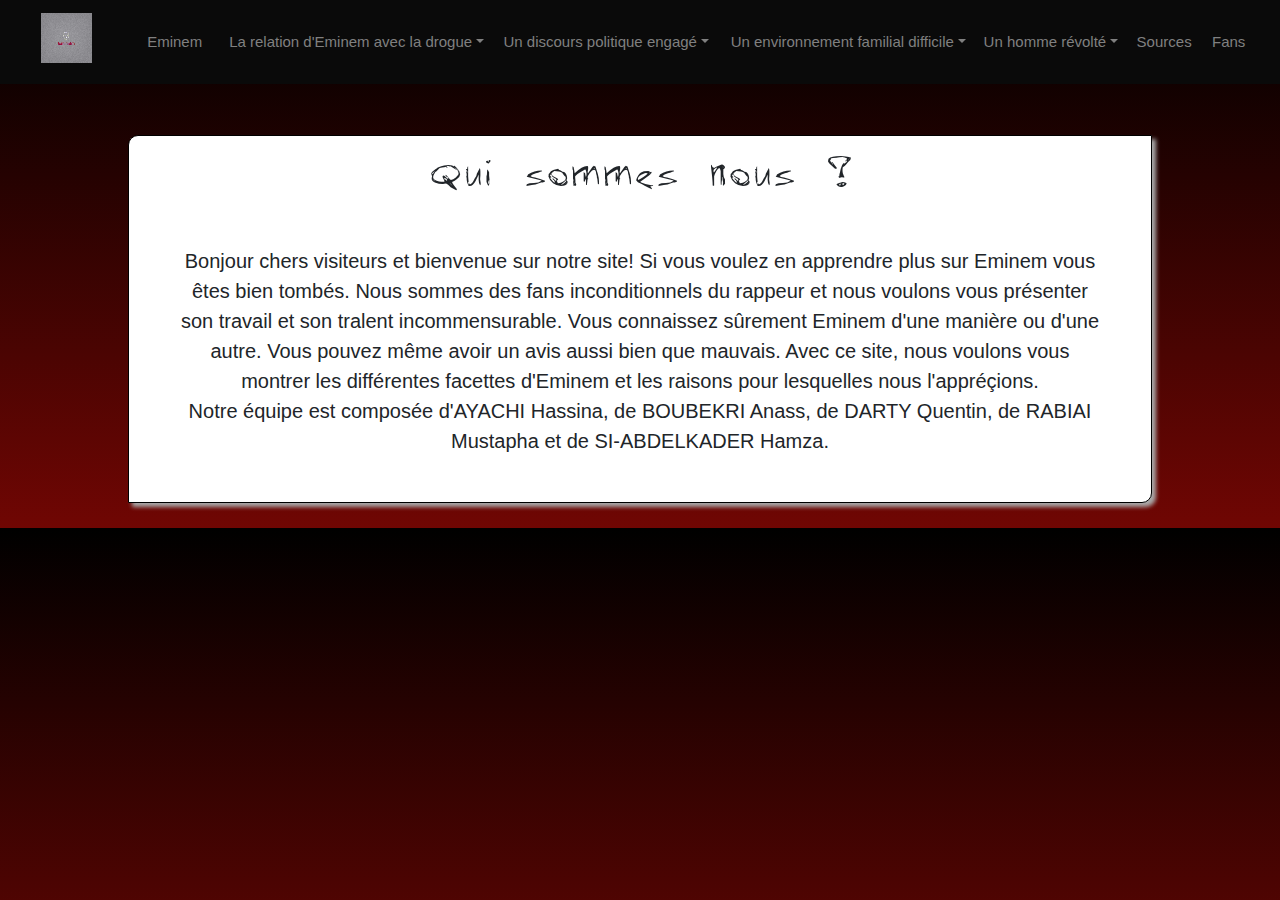
<file: Eminem/Nous.html>
<!DOCTYPE html>
<html lang="fr">
<head>
    <title>EMINEM</title>
    <meta http-equiv="Content-Type" content="text/html; charset=utf-8"/>
    <!-- BOOTSTRAP -->
    <link rel="stylesheet" href="https://stackpath.bootstrapcdn.com/bootstrap/4.4.1/css/bootstrap.min.css" integrity="sha384-Vkoo8x4CGsO3+Hhxv8T/Q5PaXtkKtu6ug5TOeNV6gBiFeWPGFN9MuhOf23Q9Ifjh" crossorigin="anonymous">
    <!-- CSS -->
  <link rel="stylesheet" type="text/css" href="./styleCSS/eminem.css" />
</head>

<body>
<!-- haut de page -->
  <header>
    <!-- barre de navigation -->
    <nav class="navbar navbar-expand-lg navbar-light bg-light">
    <!-- logo -->
    <a class="navbar-brand" href="../index.html">
      <video src="./images/giflogo.mp4" width="100" height="50"></video>
    </a>
    <button class="navbar-toggler" type="button" data-toggle="collapse" data-target="#navbarSupportedContent" aria-controls="navbarSupportedContent" aria-expanded="false" aria-label="Toggle navigation">
      <span class="navbar-toggler-icon"></span>
      </button>
    <div class="collapse navbar-collapse" id="navbarSupportedContent">
      <ul class="navbar-nav mr-auto "> 

            <!-- menu biographie -->
            <li class="nav-item">
            <a class="nav-link " href="../index.html" title="Voir qui est Eminem ?">Eminem<span class="sr-only">(current)</span></a>
            </li>

            <!-- menu deroulant drogue -->
            <li class="nav-item dropdown">
              <a class="nav-link dropdown-toggle" href="Drogue.html" id="navbarDropdown" role="button" data-toggle="dropdown" aria-haspopup="true" aria-expanded="false" title="Voir la relation d'Eminem avec la drogue">La relation d'Eminem avec la drogue</a>
              <div class="dropdown-menu" aria-labelledby="navbarDropdown">
              <a class="dropdown-item" href="Drogue.html#UTI">Under The Influence</a>
              <a class="dropdown-item" href="Drogue.html#NA">Not Afraid</a></div>

            <!-- menu deroulant Présidents -->
            <li class="nav-item dropdown">
              <a class="nav-link dropdown-toggle" href="Engage.html" id="navbarDropdown" role="button" data-toggle="dropdown" aria-haspopup="true" aria-expanded="false" title="Voir l'engagement d'Eminem">Un discours politique engagé</a>
              <div class="dropdown-menu" aria-labelledby="navbarDropdown">
              <a class="dropdown-item" href="Engage.html#M">Mosh</a>
              <a class="dropdown-item" href="Engage.html#TS">The Storm</a></div>

            <!-- menu deroulant MOM -->
            <li class="nav-item dropdown">
              <a class="nav-link dropdown-toggle" href="Famille.html" id="navbarDropdown" role="button" data-toggle="dropdown" aria-haspopup="true" aria-expanded="false" title="Voir l'environnement familial d'Eminem">Un environnement familial difficile</a>
              <div class="dropdown-menu" aria-labelledby="navbarDropdown">
              <a class="dropdown-item" href="Famille.html#COMC">Cleaning Out My Closet</a>
              <a class="dropdown-item" href="Famille.html#MOM">My Mom</a></div>

            <!-- menu deroulant revolte -->
            <li class="nav-item dropdown">
              <a class="nav-link dropdown-toggle" href="Révolte.html" id="navbarDropdown" role="button" data-toggle="dropdown" aria-haspopup="true" aria-expanded="false" title="Voir les révoltes d'Eminem">Un homme révolté</a>
              <div class="dropdown-menu" aria-labelledby="navbarDropdown">
              <a class="dropdown-item" href="Révolte.html#U">Untouchable</a>
              <a class="dropdown-item" href="Révolte.html#LTS">Like Toy Soldier</a></div>

            <!-- menu deroulant Sources -->
            <li class="nav-item">
            <a class="nav-link " href="Sources.html" title="Voir nos Sources">Sources<span class="sr-only">(current)</span></a>
            </li>

            <!-- menu deroulant A propos -->
            <li class="nav-item active">
            <a class="nav-link " href="Nous.html" title="Voir qui sommes nous">Fans<span class="sr-only">(current)</span></a>
            </li>

          </ul>
        </div>
  </nav>  

  </header>

<section>
  <center>
    <article class="col-md-6 col-lg-6 col-xs-12 col-sm-12">
      <h2>Qui sommes nous ?</h2>
      <p class="lead">
        Bonjour chers visiteurs et bienvenue sur notre site! Si vous voulez en apprendre plus sur Eminem vous êtes bien tombés. Nous sommes des fans inconditionnels du rappeur et nous voulons vous présenter son travail et son tralent incommensurable. Vous connaissez sûrement Eminem d'une manière ou d'une autre. Vous pouvez même avoir un avis aussi bien que mauvais. Avec ce site, nous voulons vous montrer les différentes facettes d'Eminem et les raisons pour lesquelles nous l'appréçions.<br/>
        Notre équipe est composée d'AYACHI Hassina, de BOUBEKRI Anass, de DARTY Quentin, de RABIAI Mustapha et de SI-ABDELKADER Hamza.
      </p>
    </article>
  </center>
</section>

  <!-- javascript -->
<script src="https://code.jquery.com/jquery-3.4.1.slim.min.js" integrity="sha384-J6qa4849blE2+poT4WnyKhv5vZF5SrPo0iEjwBvKU7imGFAV0wwj1yYfoRSJoZ+n" crossorigin="anonymous"></script>
<script src="https://cdn.jsdelivr.net/npm/popper.js@1.16.0/dist/umd/popper.min.js" integrity="sha384-Q6E9RHvbIyZFJoft+2mJbHaEWldlvI9IOYy5n3zV9zzTtmI3UksdQRVvoxMfooAo" crossorigin="anonymous"></script>
<script src="https://stackpath.bootstrapcdn.com/bootstrap/4.4.1/js/bootstrap.min.js" integrity="sha384-wfSDF2E50Y2D1uUdj0O3uMBJnjuUD4Ih7YwaYd1iqfktj0Uod8GCExl3Og8ifwB6" crossorigin="anonymous"></script>
</body>
</file>
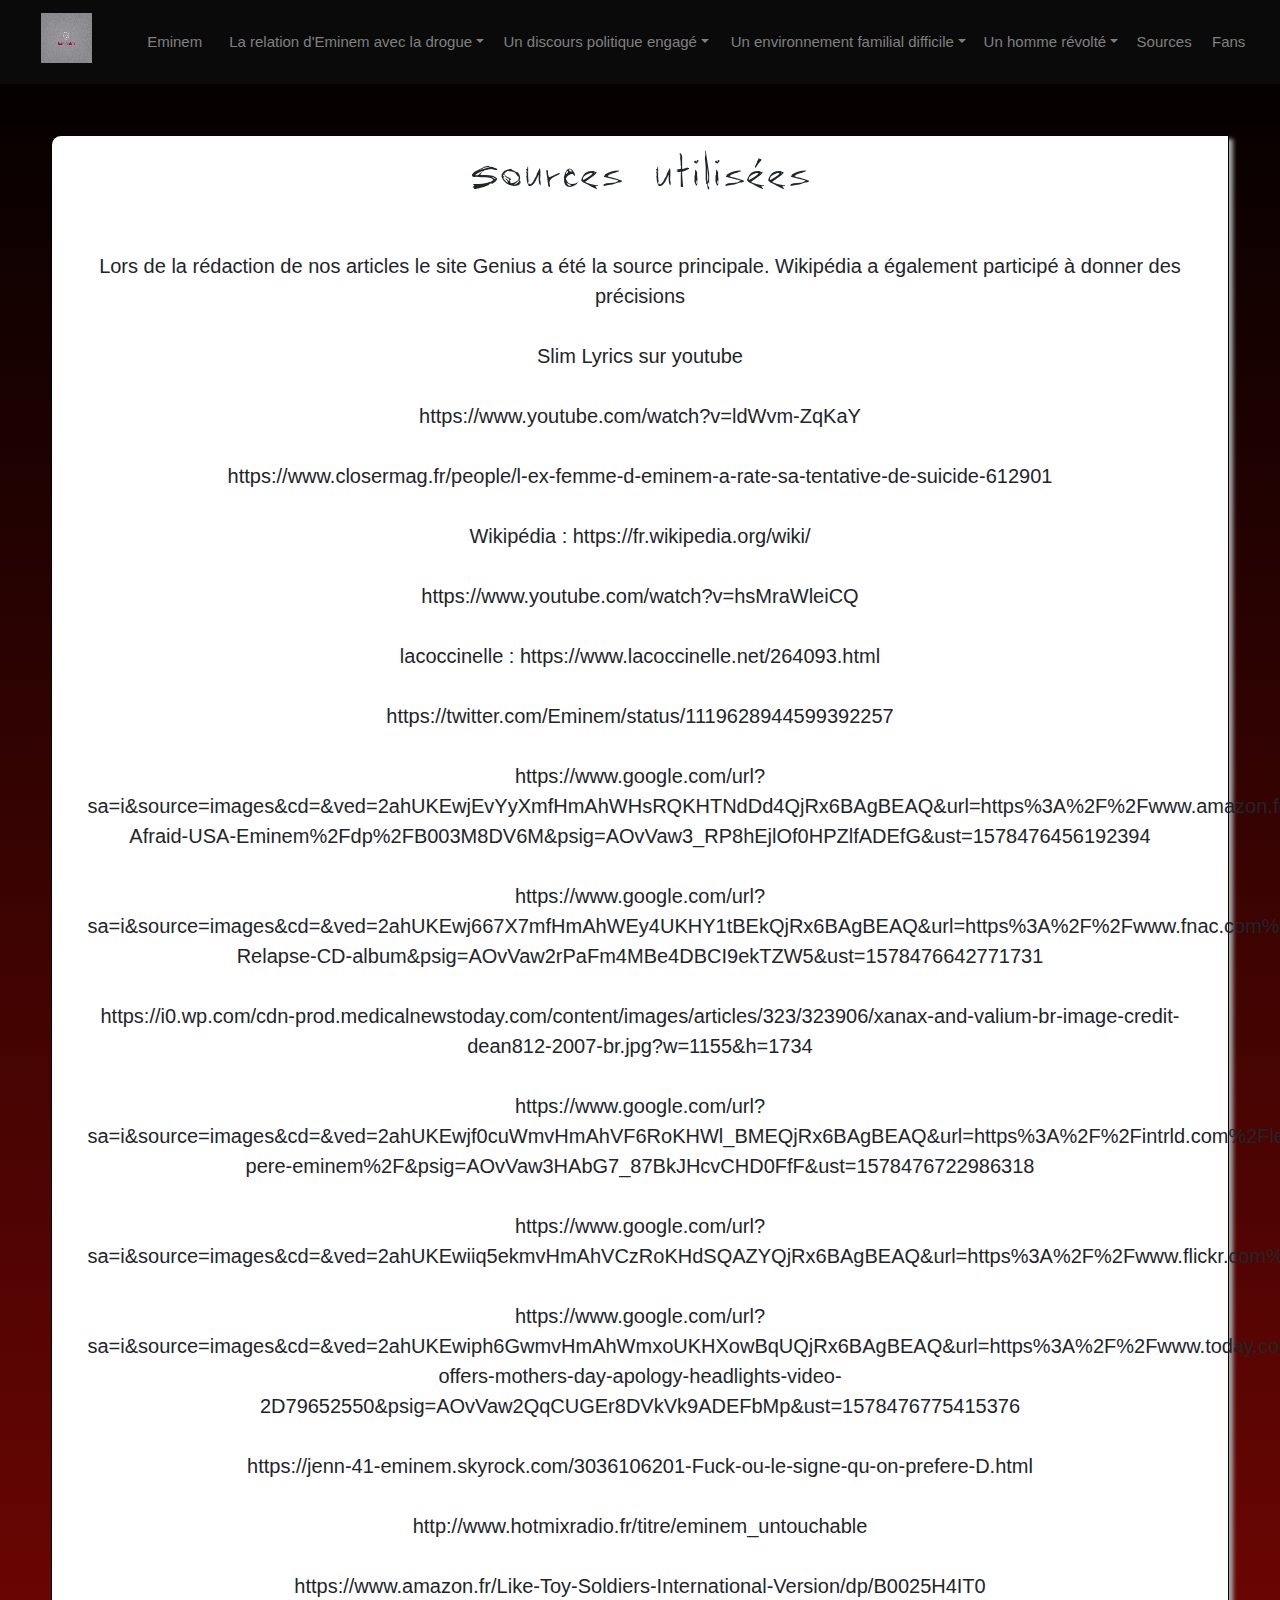
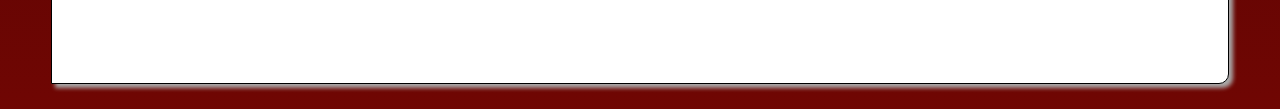
<file: Eminem/Sources.html>
<!DOCTYPE html>
<html lang="fr">
<head>
    <title>EMINEM</title>
    <meta http-equiv="Content-Type" content="text/html; charset=utf-8"/>
    <!-- BOOTSTRAP -->
    <link rel="stylesheet" href="https://stackpath.bootstrapcdn.com/bootstrap/4.4.1/css/bootstrap.min.css" integrity="sha384-Vkoo8x4CGsO3+Hhxv8T/Q5PaXtkKtu6ug5TOeNV6gBiFeWPGFN9MuhOf23Q9Ifjh" crossorigin="anonymous">
    <!-- CSS -->
  <link rel="stylesheet" type="text/css" href="./styleCSS/eminem.css" />
</head>

<body>
<!-- haut de page -->
  <header>
    <!-- barre de navigation -->
    <nav class="navbar navbar-expand-lg navbar-light bg-light">
    <!-- logo -->
    <a class="navbar-brand" href="../index.html">
      <video src="./images/giflogo.mp4" width="100" height="50"></video>
    </a>
    <button class="navbar-toggler" type="button" data-toggle="collapse" data-target="#navbarSupportedContent" aria-controls="navbarSupportedContent" aria-expanded="false" aria-label="Toggle navigation">
      <span class="navbar-toggler-icon"></span>
      </button>
    <div class="collapse navbar-collapse" id="navbarSupportedContent">
      <ul class="navbar-nav mr-auto "> 

            <!-- menu biographie -->
            <li class="nav-item">
            <a class="nav-link " href="../index.html" title="Voir qui est Eminem ?">Eminem<span class="sr-only">(current)</span></a>
            </li>

            <!-- menu deroulant drogue -->
            <li class="nav-item dropdown">
              <a class="nav-link dropdown-toggle" href="Drogue.html" id="navbarDropdown" role="button" data-toggle="dropdown" aria-haspopup="true" aria-expanded="false" title="Voir la relation d'Eminem avec la drogue">La relation d'Eminem avec la drogue</a>
              <div class="dropdown-menu" aria-labelledby="navbarDropdown">
              <a class="dropdown-item" href="Drogue.html#UTI">Under The Influence</a>
              <a class="dropdown-item" href="Drogue.html#NA">Not Afraid</a></div>

            <!-- menu deroulant Présidents -->
            <li class="nav-item dropdown">
              <a class="nav-link dropdown-toggle" href="Engage.html" id="navbarDropdown" role="button" data-toggle="dropdown" aria-haspopup="true" aria-expanded="false" title="Voir l'engagement d'Eminem">Un discours politique engagé</a>
              <div class="dropdown-menu" aria-labelledby="navbarDropdown">
              <a class="dropdown-item" href="Engage.html#M">Mosh</a>
              <a class="dropdown-item" href="Engage.html#TS">The Storm</a></div>

            <!-- menu deroulant MOM -->
            <li class="nav-item dropdown">
              <a class="nav-link dropdown-toggle" href="Famille.html" id="navbarDropdown" role="button" data-toggle="dropdown" aria-haspopup="true" aria-expanded="false" title="Voir l'environnement familial d'Eminem">Un environnement familial difficile</a>
              <div class="dropdown-menu" aria-labelledby="navbarDropdown">
              <a class="dropdown-item" href="Famille.html#COMC">Cleaning Out My Closet</a>
              <a class="dropdown-item" href="Famille.html#MOM">My Mom</a></div>

            <!-- menu deroulant revolte -->
            <li class="nav-item dropdown">
              <a class="nav-link dropdown-toggle" href="Révolte.html" id="navbarDropdown" role="button" data-toggle="dropdown" aria-haspopup="true" aria-expanded="false" title="Voir les révoltes d'Eminem">Un homme révolté</a>
              <div class="dropdown-menu" aria-labelledby="navbarDropdown">
              <a class="dropdown-item" href="Révolte.html#U">Untouchable</a>
              <a class="dropdown-item" href="Révolte.html#LTS">Like Toy Soldier</a></div>

            <!-- menu deroulant Sources -->
            <li class="nav-item active">
            <a class="nav-link " href="Sources.html" title="Voir nos Sources">Sources<span class="sr-only">(current)</span></a>
            </li>

            <!-- menu deroulant A propos -->
            <li class="nav-item">
            <a class="nav-link " href="Nous.html" title="Voir qui sommes nous">Fans<span class="sr-only">(current)</span></a>
            </li>

          </ul>
        </div>
  </nav>  

  </header>
<section>
  <center>
    <article>
      <h2>Sources utilisées</h2>
      <p class="lead">
        Lors de la rédaction de nos articles le site Genius a été la source principale. Wikipédia a également participé à donner des précisions <br/><br/>
        Slim Lyrics sur youtube<br/><br/>
        https://www.youtube.com/watch?v=ldWvm-ZqKaY<br/><br/>
        https://www.closermag.fr/people/l-ex-femme-d-eminem-a-rate-sa-tentative-de-suicide-612901<br/><br/>
        Wikipédia : https://fr.wikipedia.org/wiki/<br/><br/>
        https://www.youtube.com/watch?v=hsMraWleiCQ<br/><br/>
        lacoccinelle : https://www.lacoccinelle.net/264093.html<br/><br/>
         https://twitter.com/Eminem/status/1119628944599392257<br/><br/>
        https://www.google.com/url?sa=i&source=images&cd=&ved=2ahUKEwjEvYyXmfHmAhWHsRQKHTNdDd4QjRx6BAgBEAQ&url=https%3A%2F%2Fwww.amazon.fr%2FNot-Afraid-USA-Eminem%2Fdp%2FB003M8DV6M&psig=AOvVaw3_RP8hEjlOf0HPZlfADEfG&ust=1578476456192394<br/><br/>
        https://www.google.com/url?sa=i&source=images&cd=&ved=2ahUKEwj667X7mfHmAhWEy4UKHY1tBEkQjRx6BAgBEAQ&url=https%3A%2F%2Fwww.fnac.com%2Fa2666575%2FEminem-Relapse-CD-album&psig=AOvVaw2rPaFm4MBe4DBCI9ekTZW5&ust=1578476642771731<br/><br/>
        https://i0.wp.com/cdn-prod.medicalnewstoday.com/content/images/articles/323/323906/xanax-and-valium-br-image-credit-dean812-2007-br.jpg?w=1155&h=1734<br/><br/>
        https://www.google.com/url?sa=i&source=images&cd=&ved=2ahUKEwjf0cuWmvHmAhVF6RoKHWl_BMEQjRx6BAgBEAQ&url=https%3A%2F%2Fintrld.com%2Flettre-pere-eminem%2F&psig=AOvVaw3HAbG7_87BkJHcvCHD0FfF&ust=1578476722986318<br/><br/>
        https://www.google.com/url?sa=i&source=images&cd=&ved=2ahUKEwiiq5ekmvHmAhVCzRoKHdSQAZYQjRx6BAgBEAQ&url=https%3A%2F%2Fwww.flickr.com%2Fphotos%2Fgrae_warren%2F3982248829&psig=AOvVaw0hx0qoN5GVKyEYrWYLw8Ya&ust=1578476751098144<br/><br/>
        https://www.google.com/url?sa=i&source=images&cd=&ved=2ahUKEwiph6GwmvHmAhWmxoUKHXowBqUQjRx6BAgBEAQ&url=https%3A%2F%2Fwww.today.com%2Fpopculture%2Feminem-offers-mothers-day-apology-headlights-video-2D79652550&psig=AOvVaw2QqCUGEr8DVkVk9ADEFbMp&ust=1578476775415376<br/><br/>
        https://jenn-41-eminem.skyrock.com/3036106201-Fuck-ou-le-signe-qu-on-prefere-D.html<br/><br/>
        http://www.hotmixradio.fr/titre/eminem_untouchable<br/><br/>
        https://www.amazon.fr/Like-Toy-Soldiers-International-Version/dp/B0025H4IT0<br/><br/>

      </p>
    </article>
  </center>
</section>
   <!-- javascript -->
<script src="https://code.jquery.com/jquery-3.4.1.slim.min.js" integrity="sha384-J6qa4849blE2+poT4WnyKhv5vZF5SrPo0iEjwBvKU7imGFAV0wwj1yYfoRSJoZ+n" crossorigin="anonymous"></script>
<script src="https://cdn.jsdelivr.net/npm/popper.js@1.16.0/dist/umd/popper.min.js" integrity="sha384-Q6E9RHvbIyZFJoft+2mJbHaEWldlvI9IOYy5n3zV9zzTtmI3UksdQRVvoxMfooAo" crossorigin="anonymous"></script>
<script src="https://stackpath.bootstrapcdn.com/bootstrap/4.4.1/js/bootstrap.min.js" integrity="sha384-wfSDF2E50Y2D1uUdj0O3uMBJnjuUD4Ih7YwaYd1iqfktj0Uod8GCExl3Og8ifwB6" crossorigin="anonymous"></script>
</body>
</file>
<file: Eminem/styleCSS/eminem.css>
body{
  background: linear-gradient(black, #700603);
}

/* NAVIGATION */
		/* CHANGEMENT COULEUR DE FOND */

/** couleur de fond item de navigation **/
.nav-item {
	border-radius: 1rem;
	font-size: 15px;
}

.nav-link {
	display: block;
	padding: 0.5rem 1rem;
	margin-left: 3%;

}

/* CHANGEMENT COULEUR POLICE */

.bg-light {
    background-color: #0A0A0A !important;
}

nav button{
	background-color: #700603 !important;
}

section img,section video {
	border : 5px solid #700603;
}

.ban video{
	width: 100%;
	max-height: 10%;
}


article {
	background:#FFFFFF;
}

article {
	margin: 4% 4% 2% 4%;
	padding : 0%;
	border : solid black 1px;
	border-width: 0.1em;
	border-style: solid;
	border-color: black;
	border-top-left-radius: 10px;
	border-bottom-right-radius: 10px;
	box-shadow: 4px 4px 4px #aaa;
}

article p{
	padding: 3% ;
	text-align: center;
	font-size: 1.25em;
}

article video,audio
{
	margin: 2%;
	max-width: 90%;

}

.navbar-light .navbar-nav .nav-link, .navbar-light .navbar-nav .nav-link{
    color: gray !important;
}

.dropdown-item:hover {
    color: #16181b;
    text-decoration: none;
    background-color: grey;
}

.dropdown-menu.show {
    display: block;
    background-color: grey;
}

.nav-item {
	margin-left:5px;
}

@media (min-width: 992px) { 
	.col-lg-6{
	max-width: 80%;
	}
}

@media (max-width: 992px) { 
	.col-lg-6{
	max-width: 80%;
	}
}

.citation{
	margin: 4% 4% 2% 4%;
	padding : 0%;
	border : solid black 0.5px;
	border-width: 0.05em;
	border-style: dashed;
	border-color: black;
	border-top-left-radius: 20px;
	border-bottom-right-radius: 20px;
	box-shadow: 4px 4px 4px #aaa;
}

.sign{
	font-size: 15px;
}

@font-face {
    font-family: 'rapjack';
    src: url('RAPJACK_.TTF');
}

h2{
	    font-family: 'rapjack', Arial, serif;
	    font-size: 60px;

}
</file>
